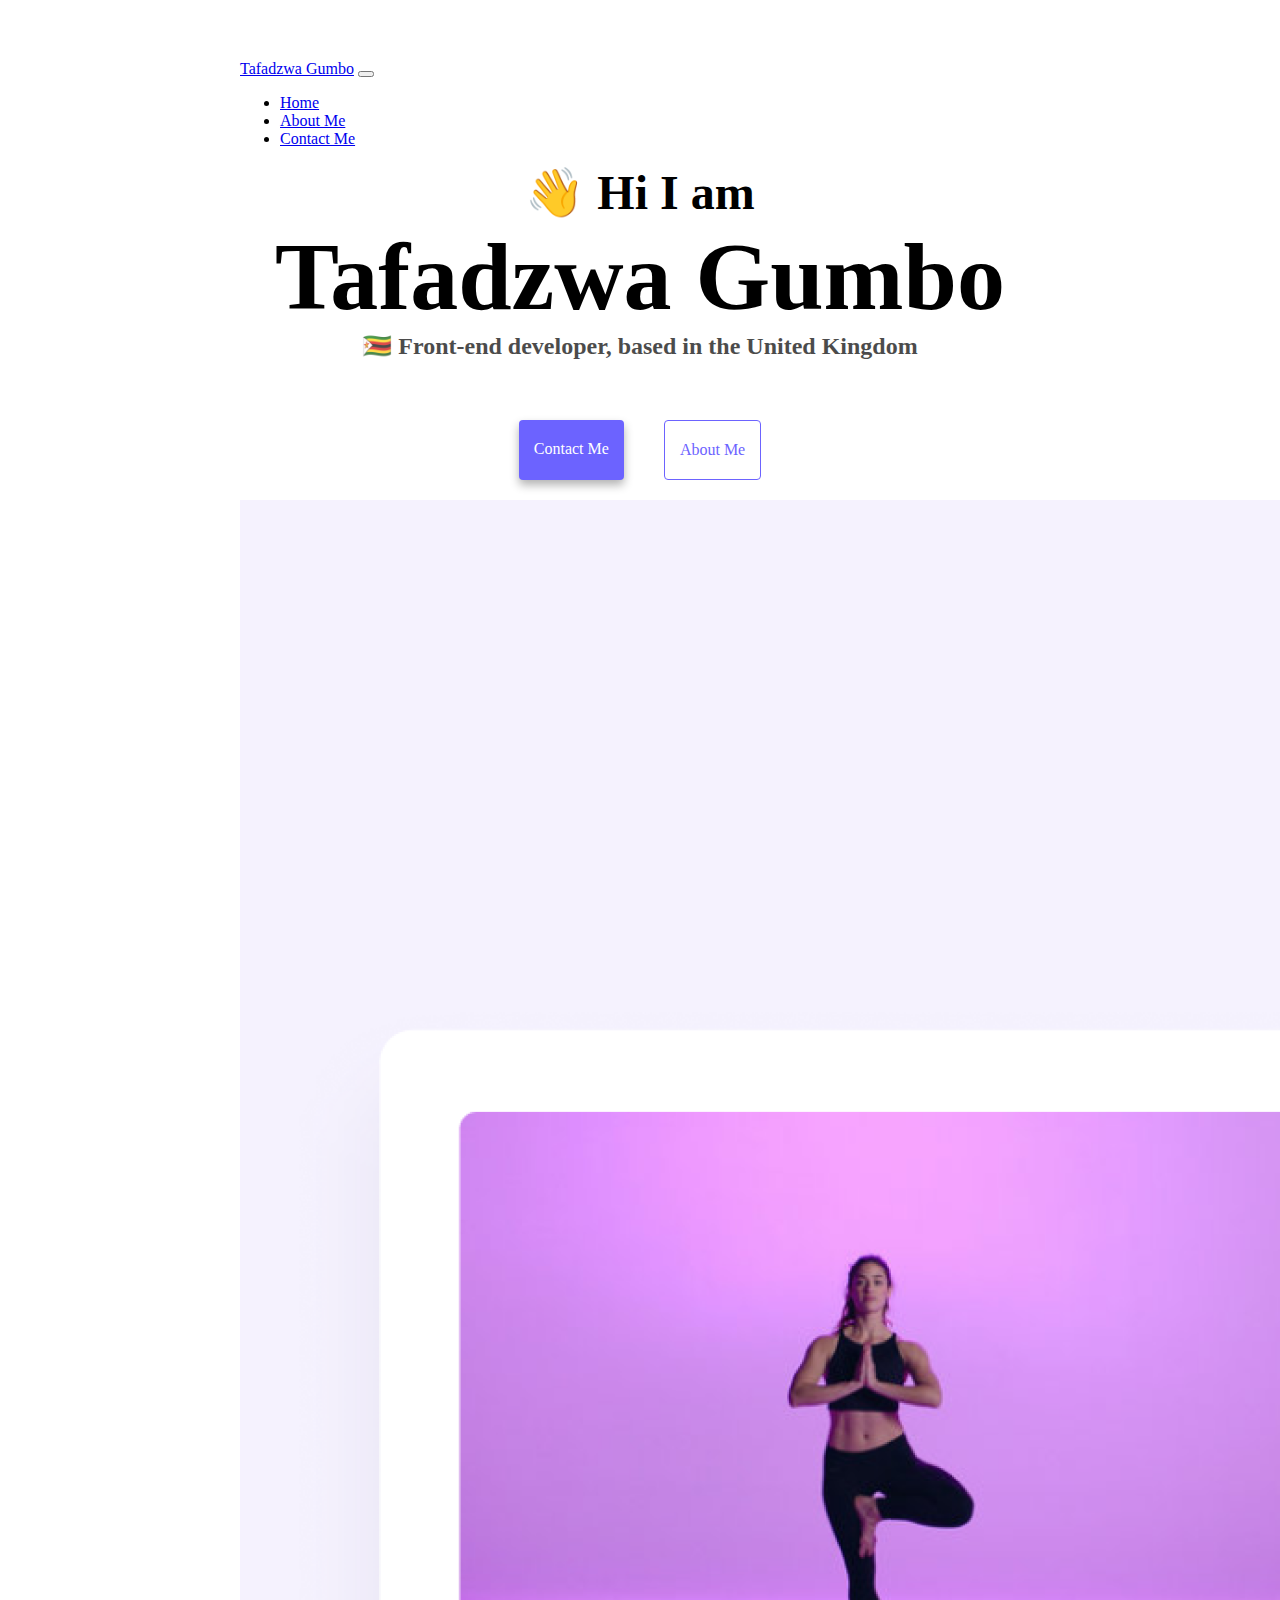
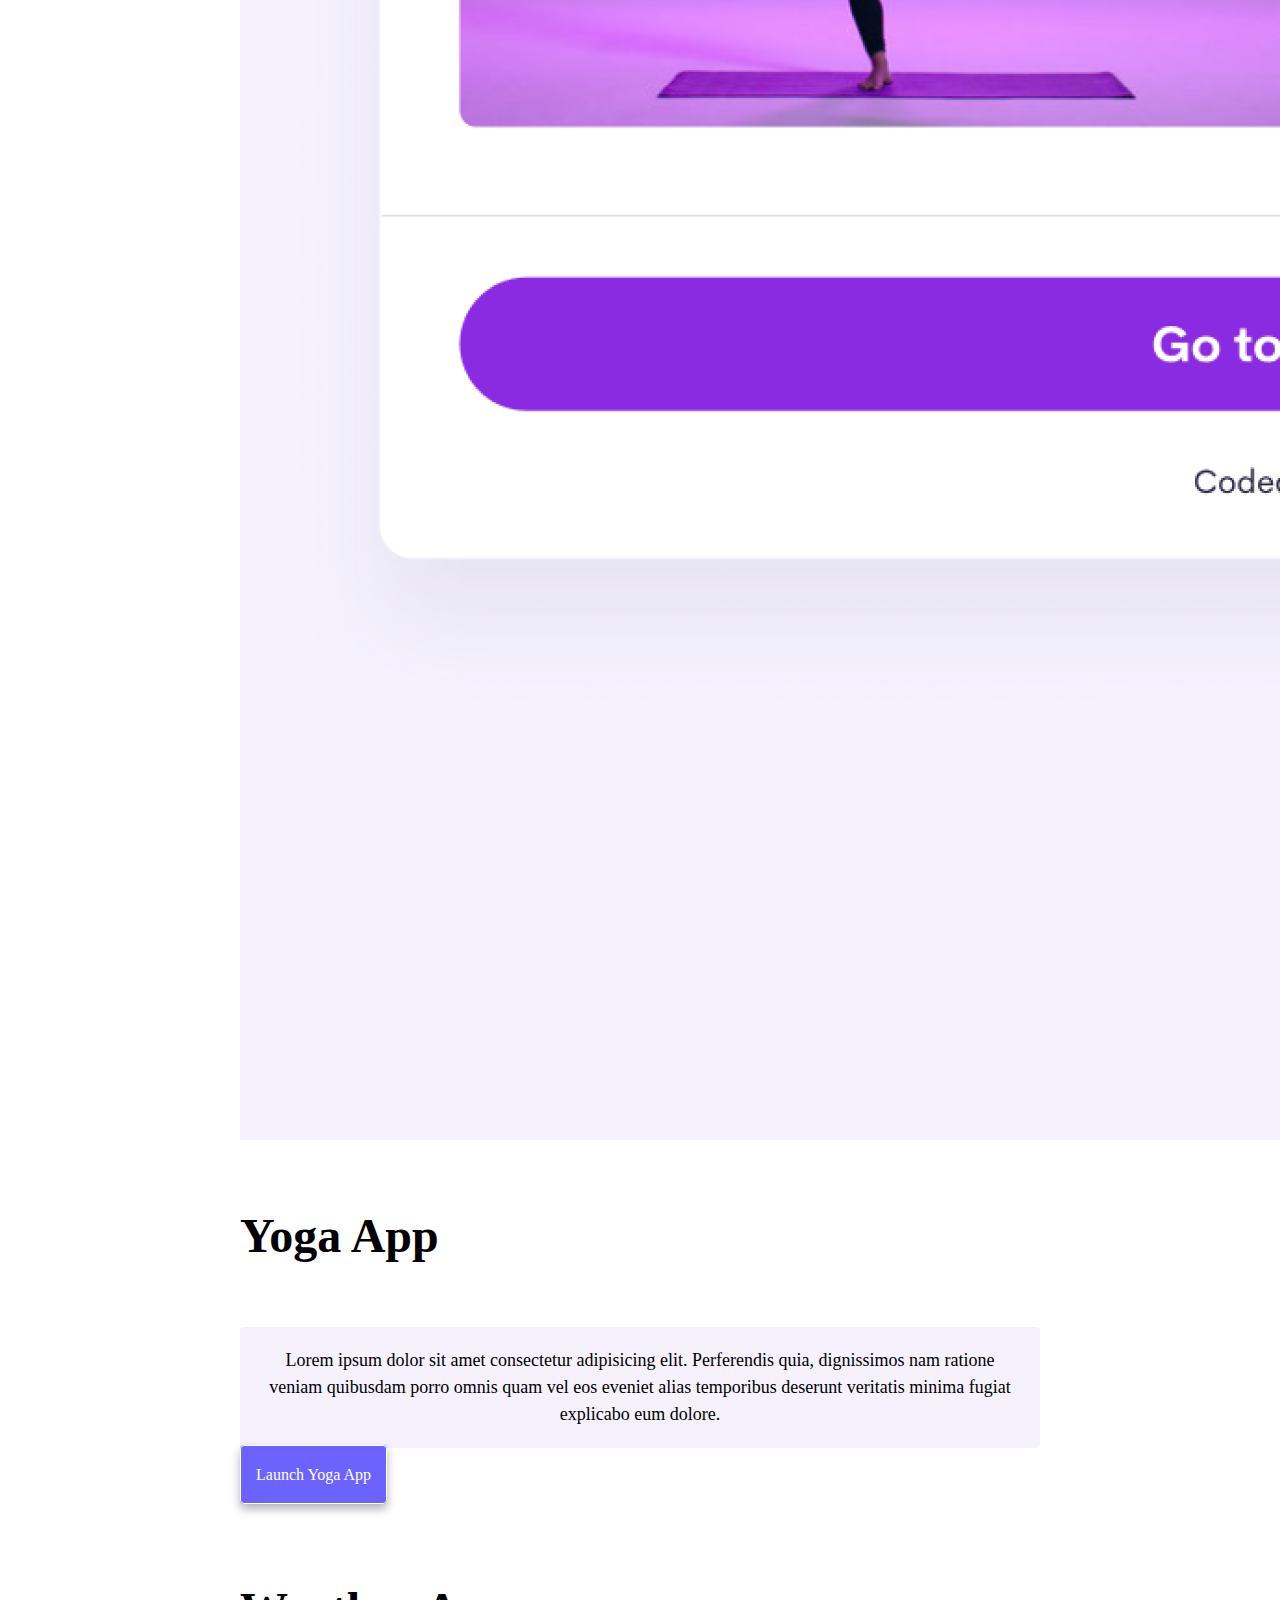
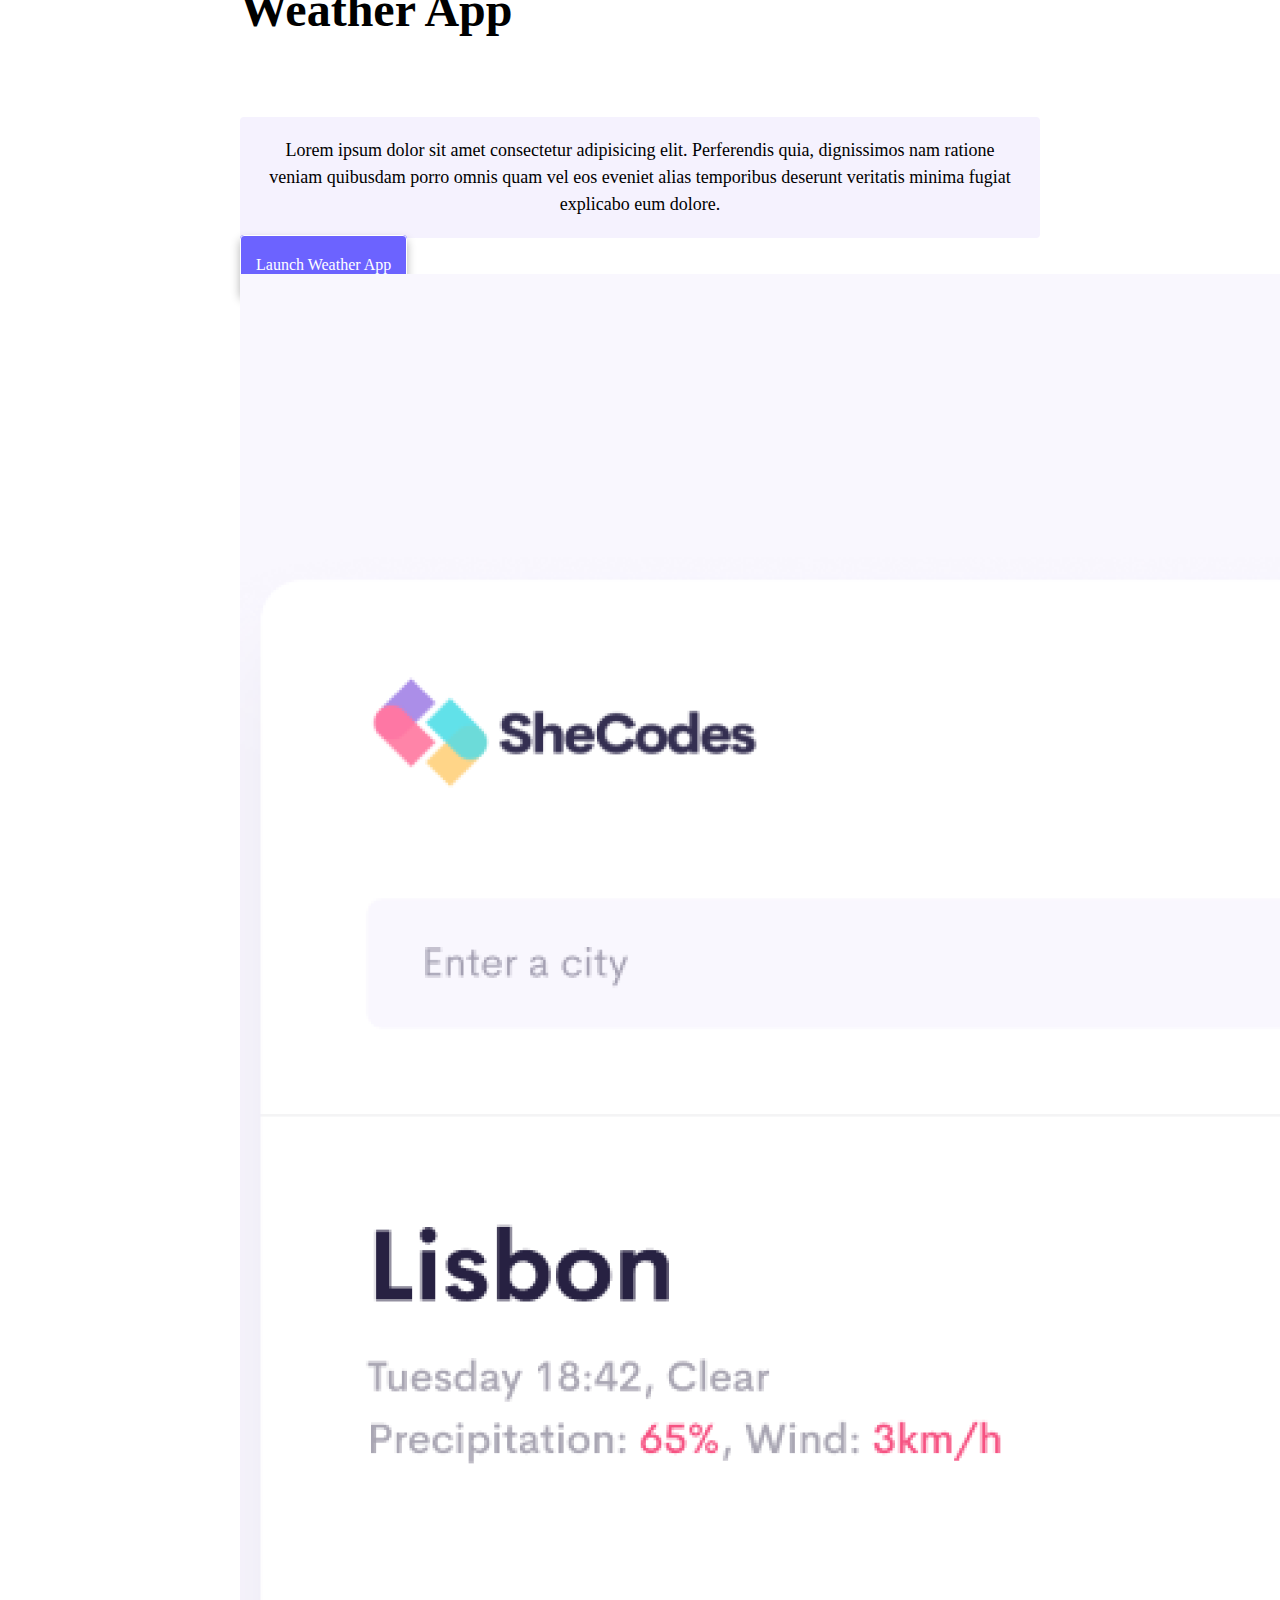
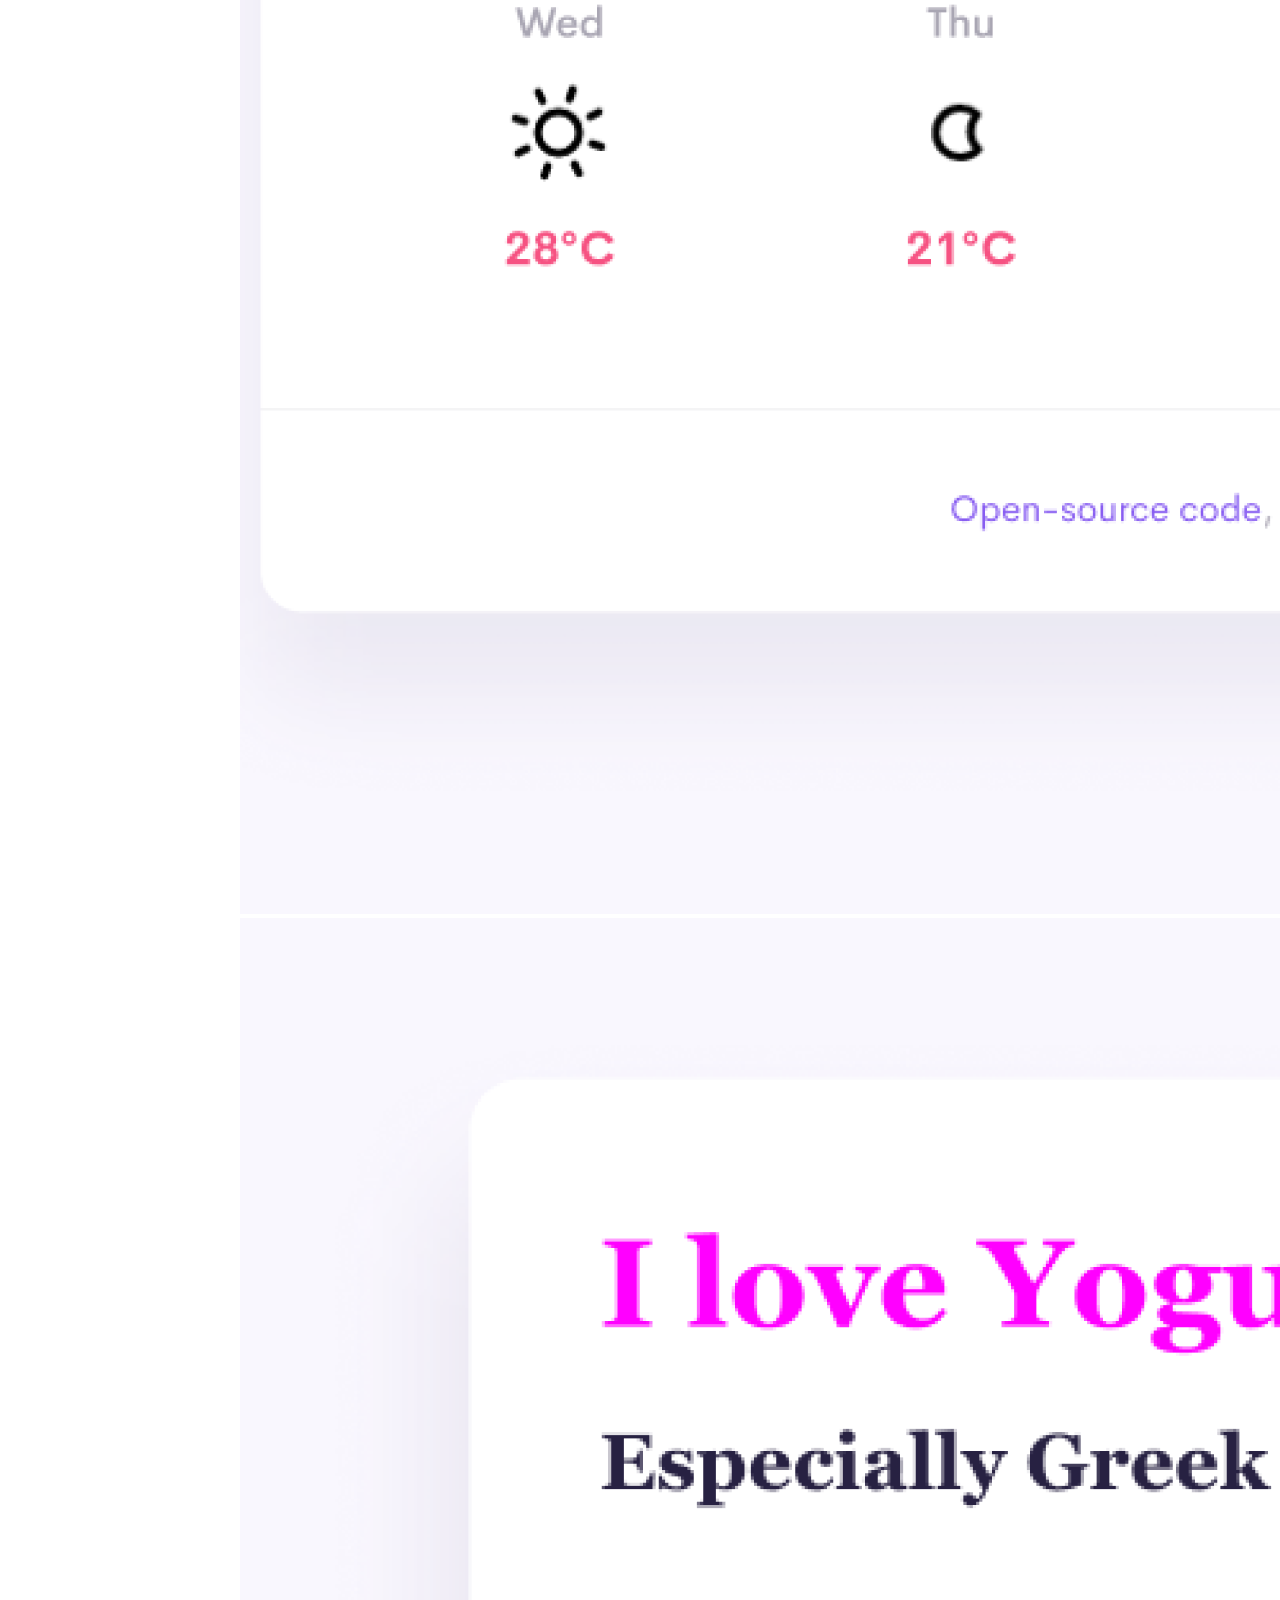
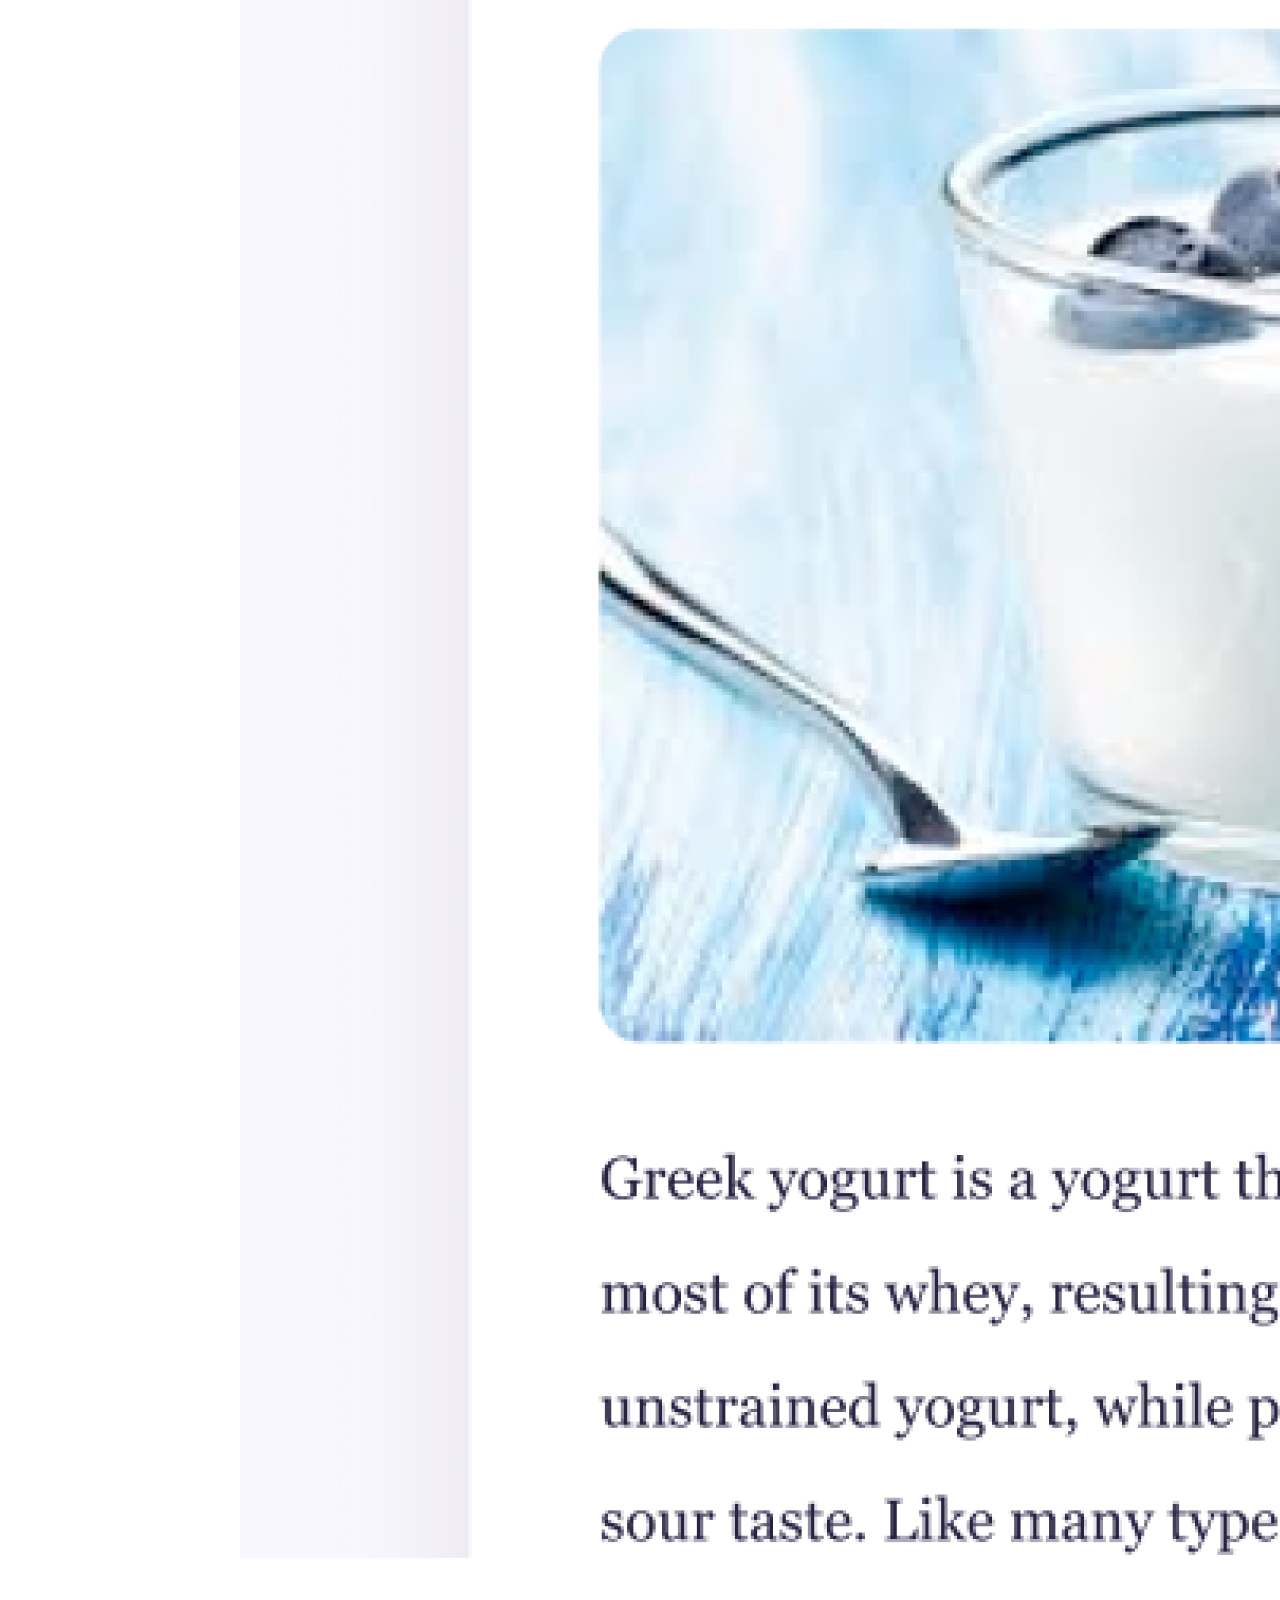
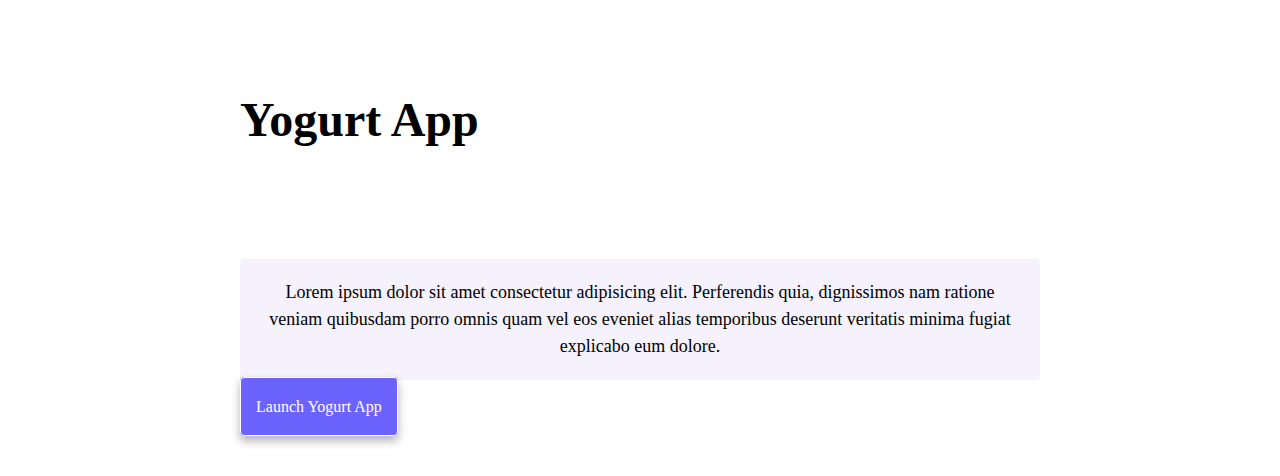
<file: index.html>
<!DOCTYPE html>
<html lang="en">
  <head>
    <meta charset="UTF-8" />
    <meta http-equiv="X-UA-Compatible" content="IE=edge" />
    <meta name="viewport" content="width=device-width, initial-scale=1.0" />
    <title>[Your name]</title>
    <link
      href="https://cdn.jsdelivr.net/npm/bootstrap@5.3.0-alpha3/dist/css/bootstrap.min.css"
      rel="stylesheet"
      integrity="sha384-KK94CHFLLe+nY2dmCWGMq91rCGa5gtU4mk92HdvYe+M/SXH301p5ILy+dN9+nJOZ"
      crossorigin="anonymous"
    />
    <script
      src="https://cdn.jsdelivr.net/npm/bootstrap@5.3.0-alpha3/dist/js/bootstrap.bundle.min.js"
      integrity="sha384-ENjdO4Dr2bkBIFxQpeoTz1HIcje39Wm4jDKdf19U8gI4ddQ3GYNS7NTKfAdVQSZe"
      crossorigin="anonymous"
    ></script>
    <link rel="stylesheet" href="style.css" />
  </head>
  <body>
    <nav class="navbar navbar-expand-lg bg-body-tertiary">
      <div class="container-fluid">
        <a class="navbar-brand" href="#">Tafadzwa Gumbo</a>
        <button
          class="navbar-toggler"
          type="button"
          data-bs-toggle="collapse"
          data-bs-target="#navbarNav"
          aria-controls="navbarNav"
          aria-expanded="false"
          aria-label="Toggle navigation"
        >
          <span class="navbar-toggler-icon"></span>
        </button>
        <div class="collapse navbar-collapse" id="navbarNav">
          <ul class="navbar-nav">
            <li class="nav-item">
              <a class="nav-link active" aria-current="page" href="index.html"
                >Home</a
              >
            </li>
            <li class="nav-item">
              <a class="nav-link" href="about.html">About Me</a>
            </li>
            <li class="nav-item">
              <a class="nav-link" href="about.html#contact">Contact Me</a>
            </li>
          </ul>
        </div>
      </div>
    </nav>
    <h2>👋 Hi I am</h2>
    <h1>Tafadzwa Gumbo</h1>
    <h3>🇿🇼 Front-end developer, based in the United Kingdom</h3>
    <div class="navigation-links">
      <a href="about.html#contact" class="contact-link">Contact me</a>
      <a href="about.html" class="about-link">About me</a>
    </div>
    <div class="container">
      <div class="row">
        <div class="col-sm-6">
          <img src="images/yoga.png" class="img-fluid rounded shadow mt-4" />
        </div>
        <div class="col-sm-6">
          <h4>Yoga App</h4>
          <p>
            Lorem ipsum dolor sit amet consectetur adipisicing elit. Perferendis
            quia, dignissimos nam ratione veniam quibusdam porro omnis quam vel
            eos eveniet alias temporibus deserunt veritatis minima fugiat
            explicabo eum dolore.
          </p>
          <div class="mt-5">
            <a href="#" class="primary-link">Launch Yoga App</a>
          </div>
        </div>
      </div>
      <div class="row">
        <div class="col-sm-6">
          <br />
          <h5>Weather App</h5>
          <p>
            Lorem ipsum dolor sit amet consectetur adipisicing elit. Perferendis
            quia, dignissimos nam ratione veniam quibusdam porro omnis quam vel
            eos eveniet alias temporibus deserunt veritatis minima fugiat
            explicabo eum dolore.
          </p>
          <div class="mt-5">
            <a href="#" class="primary-link">Launch Weather App</a>
          </div>
        </div>
        <div class="col-sm-6">
          <img src="images/weather.png" class="img-fluid rounded shadow mt-4" />
        </div>
      </div>
      <div class="row">
        <div class="col-sm-6">
          <img src="images/yogurt.png" class="img-fluid rounded shadow mt-4" />
        </div>
        <div class="col-sm-6">
          <br />
          <h6>
            Yogurt App
          </h6>
          <p>
            Lorem ipsum dolor sit amet consectetur adipisicing elit. Perferendis
            quia, dignissimos nam ratione veniam quibusdam porro omnis quam vel
            eos eveniet alias temporibus deserunt veritatis minima fugiat
            explicabo eum dolore.
          </p>
          <div class="mt-5">
            <a href="#" class="primary-link">Launch Yogurt App</a>
          </div>
        </div>
      </div>
    </div>
  </body>
</html>
</file>
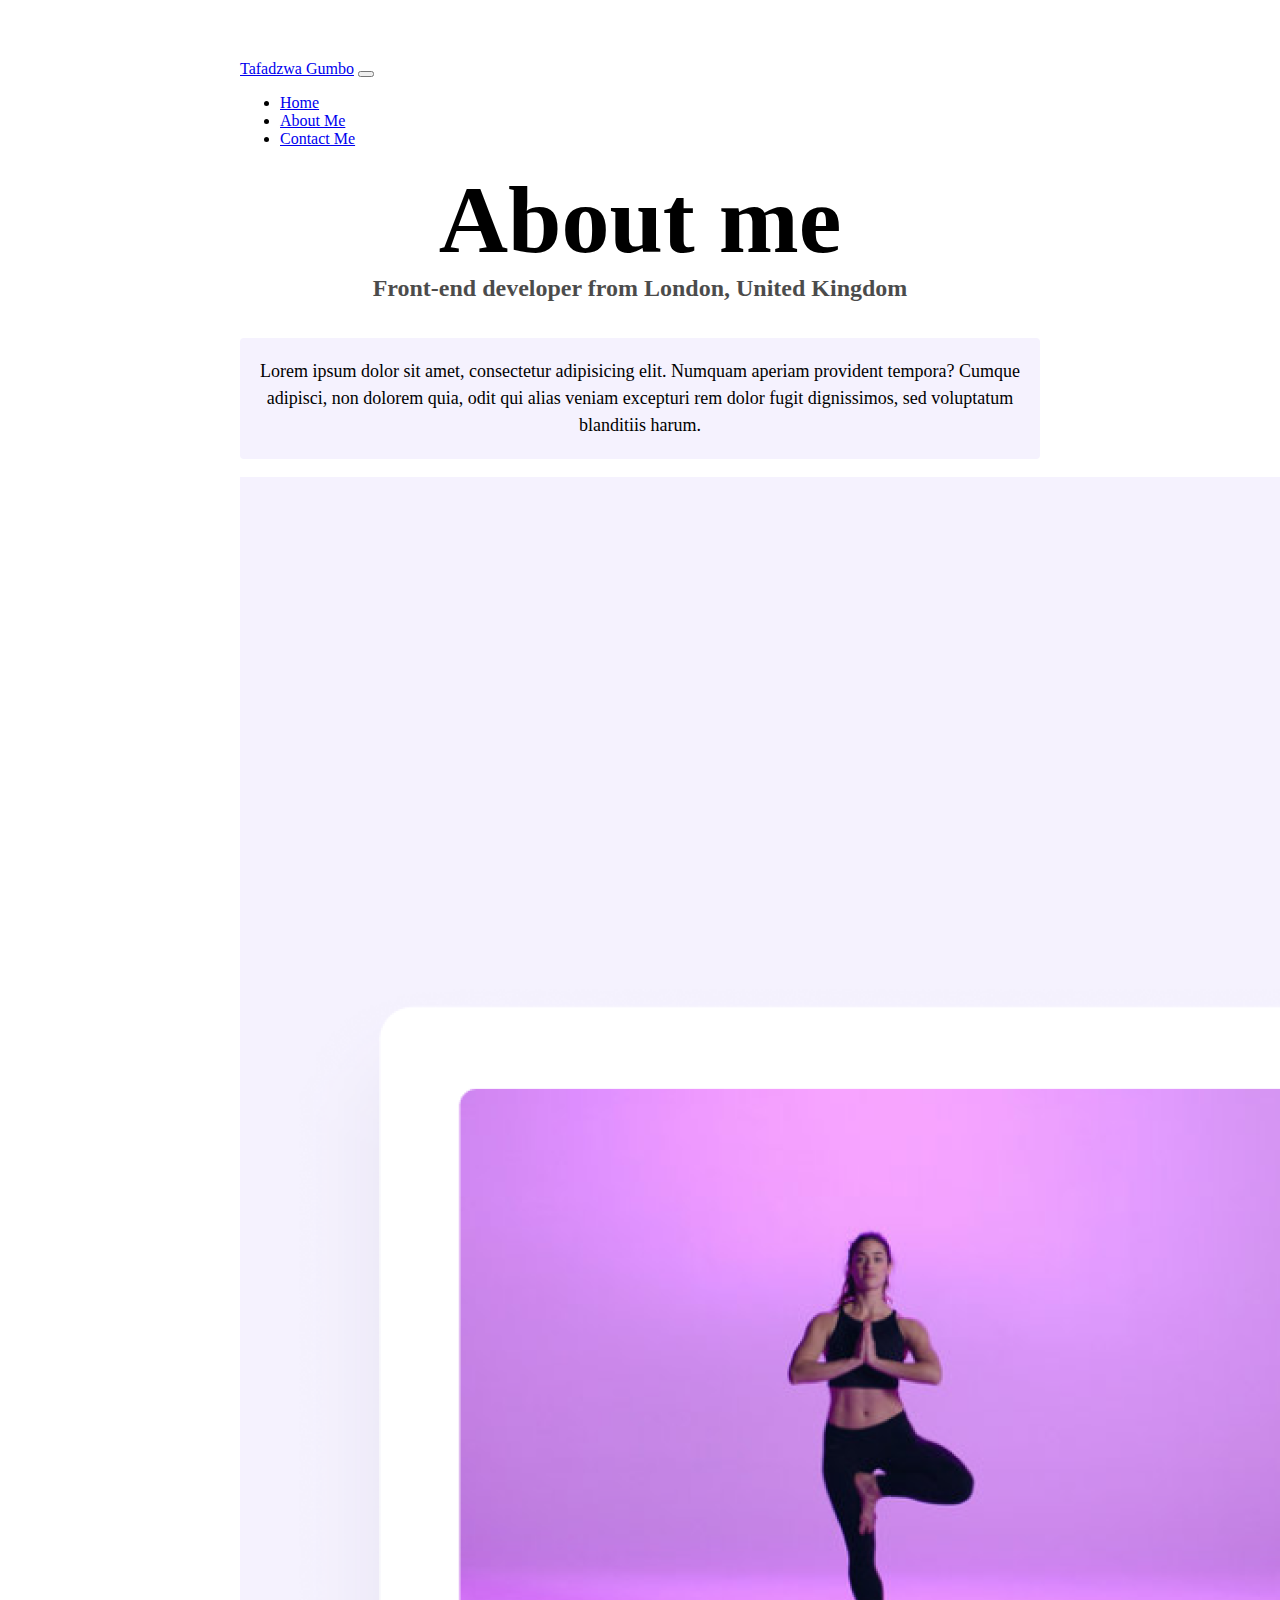
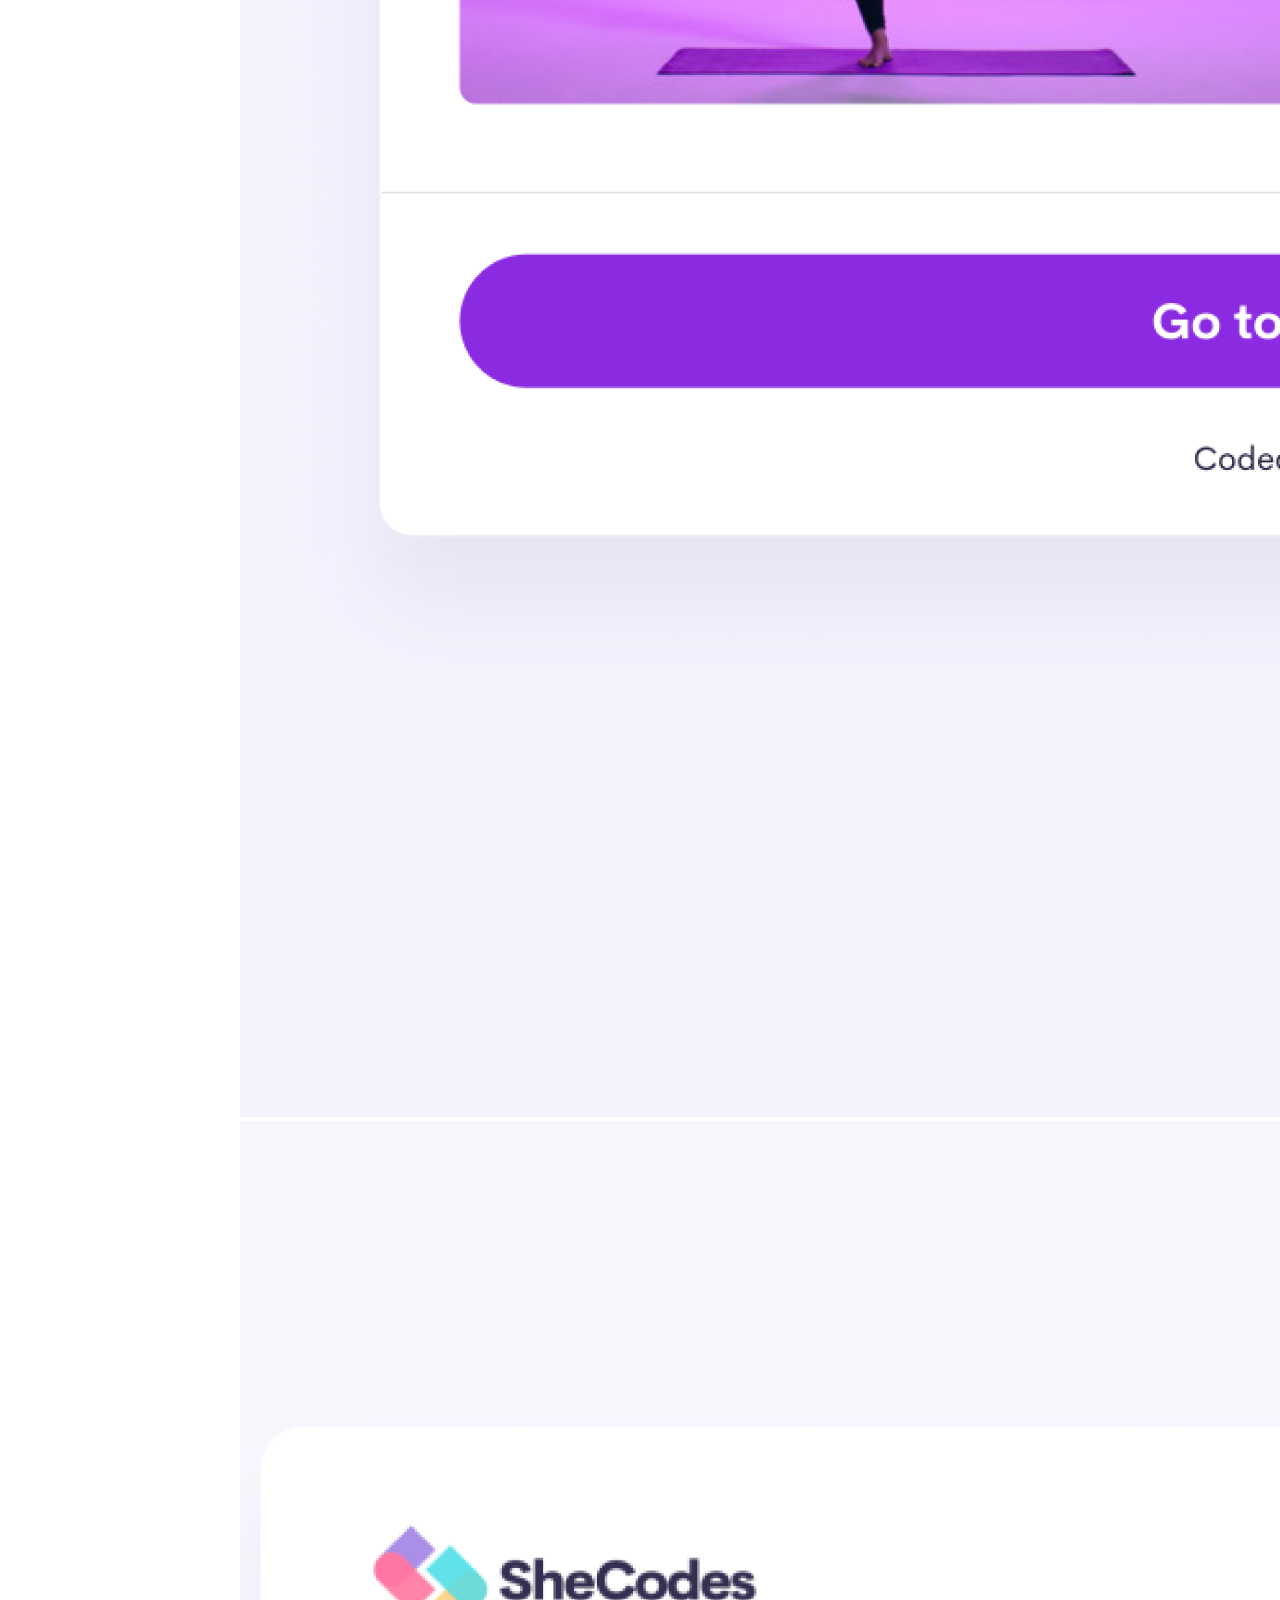
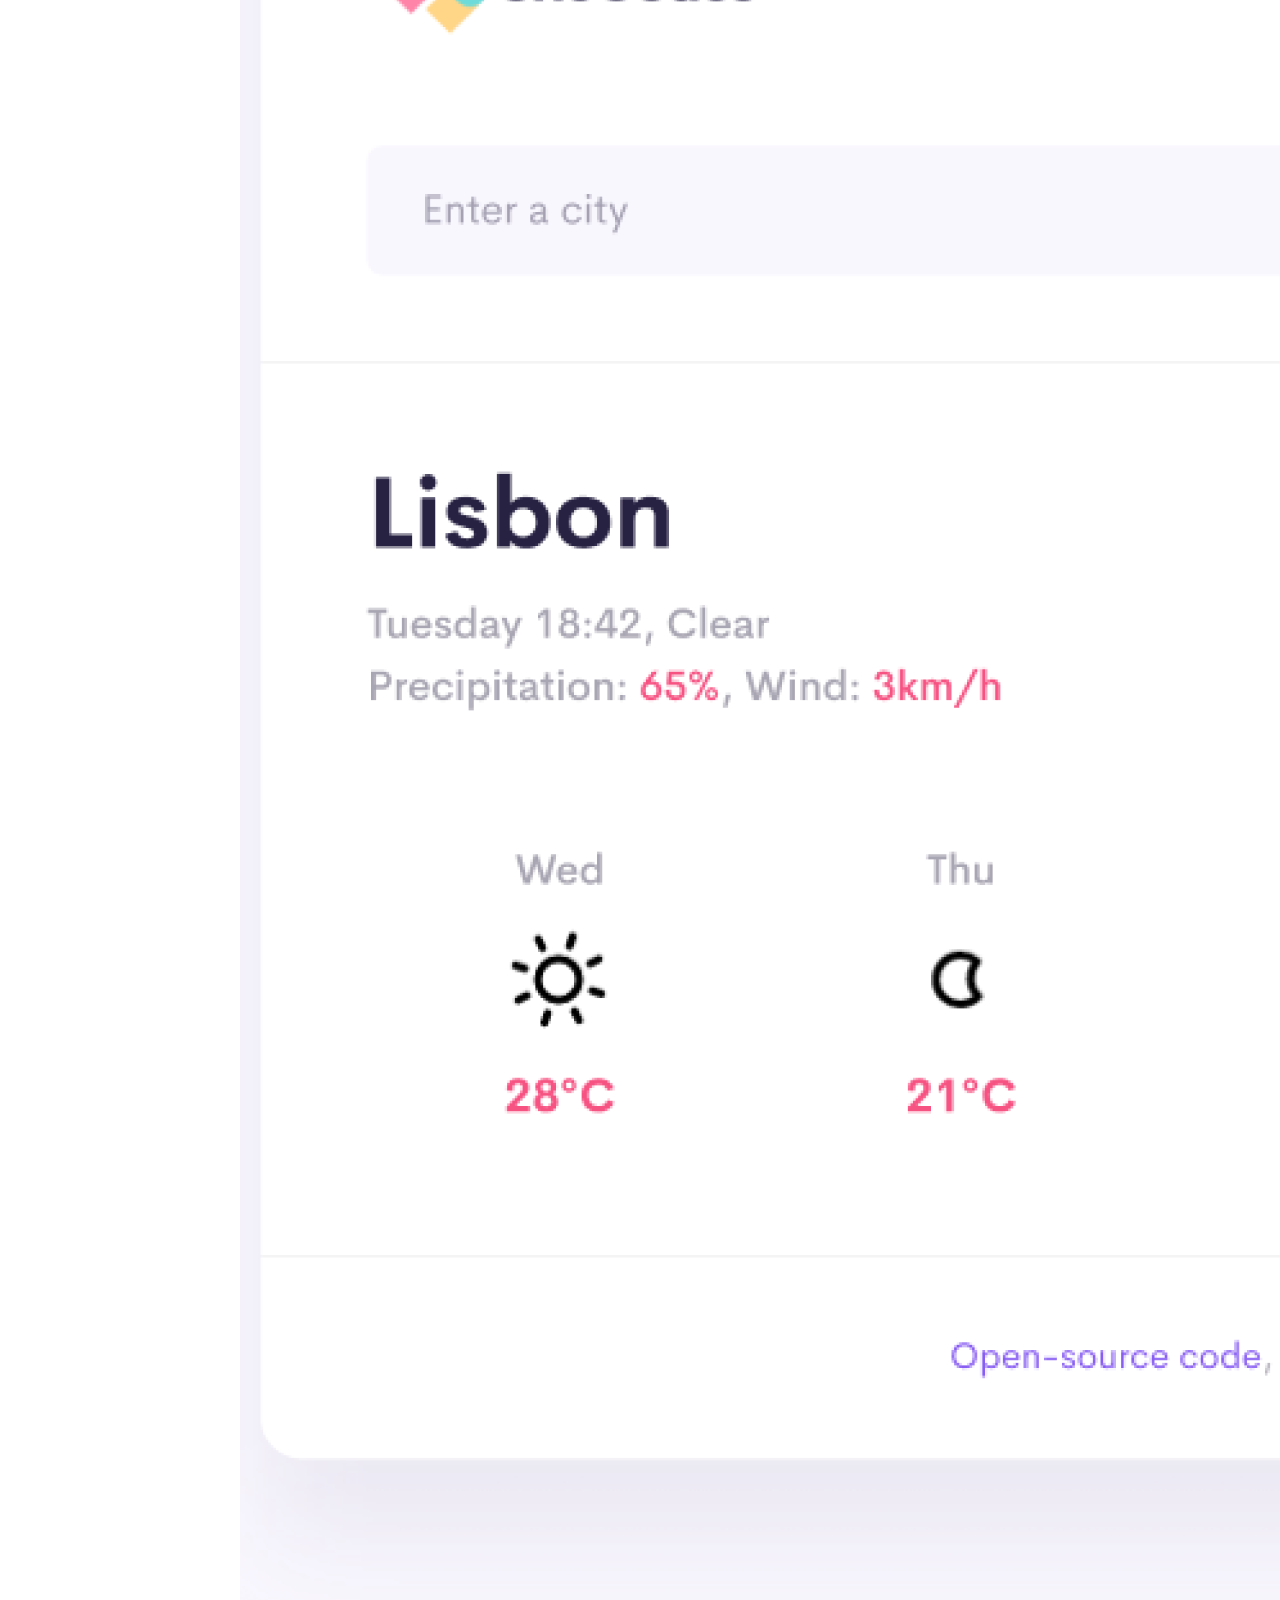
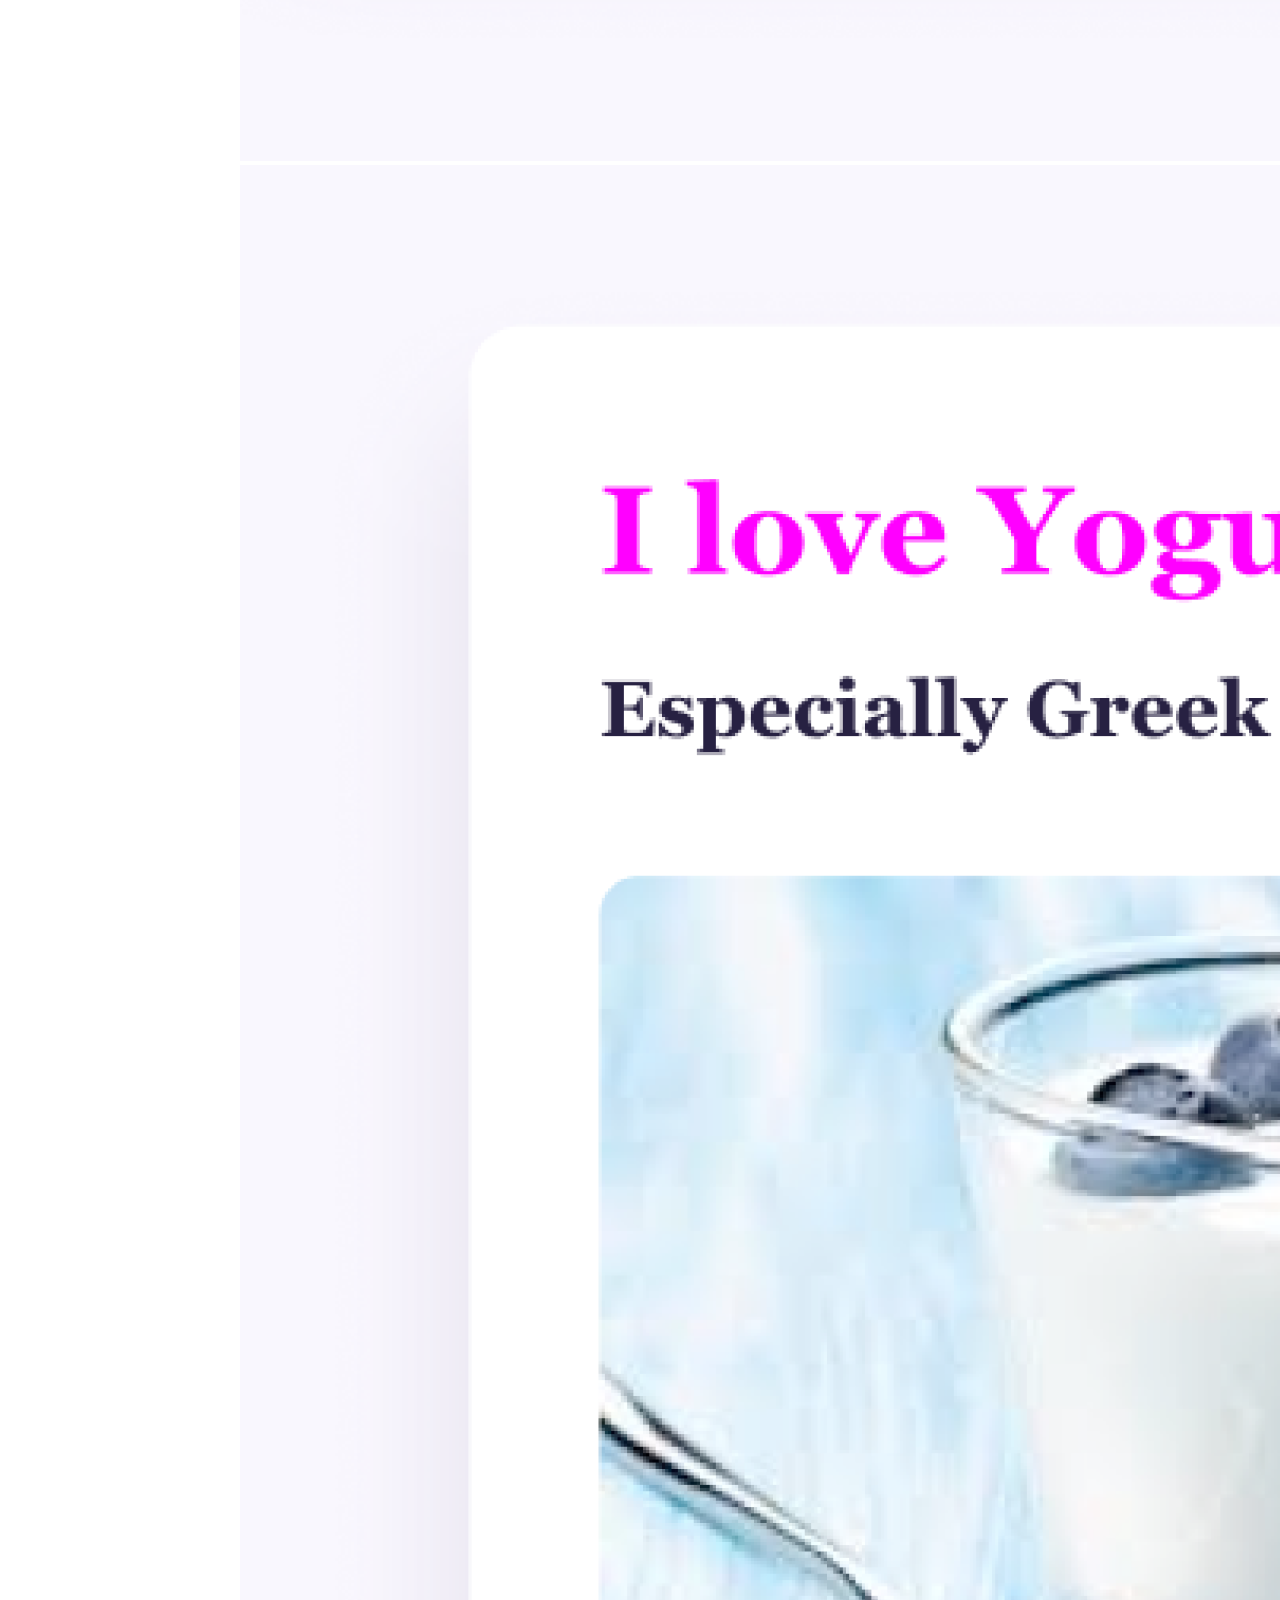
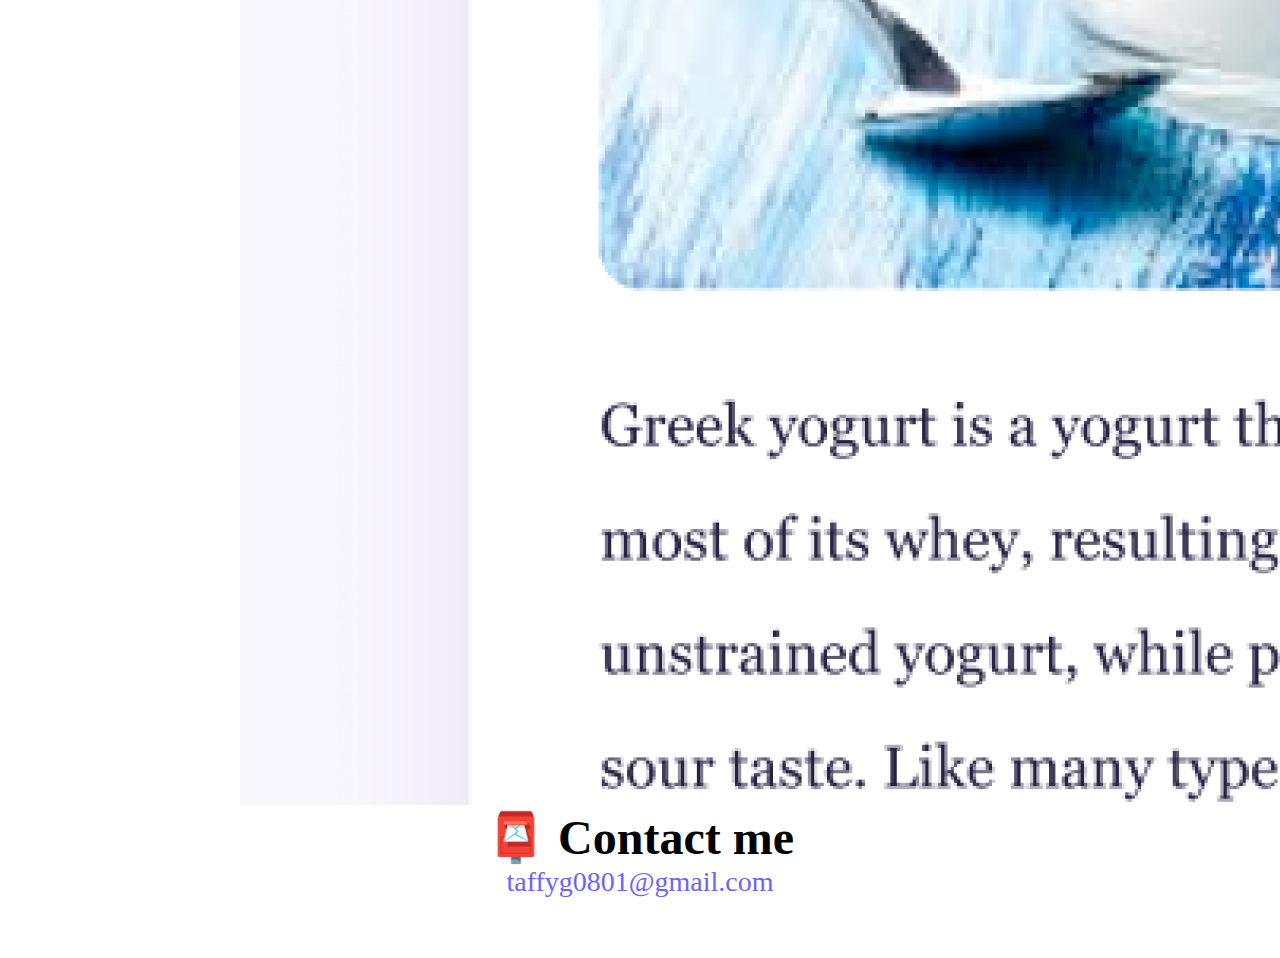
<file: about.html>
<!DOCTYPE html>
<html lang="en">
  <head>
    <meta charset="UTF-8" />
    <meta http-equiv="X-UA-Compatible" content="IE=edge" />
    <meta name="viewport" content="width=device-width, initial-scale=1.0" />
    <link
      href="https://cdn.jsdelivr.net/npm/bootstrap@5.3.0-alpha3/dist/css/bootstrap.min.css"
      rel="stylesheet"
      integrity="sha384-KK94CHFLLe+nY2dmCWGMq91rCGa5gtU4mk92HdvYe+M/SXH301p5ILy+dN9+nJOZ"
      crossorigin="anonymous"
    />
    <script
      src="https://cdn.jsdelivr.net/npm/bootstrap@5.3.0-alpha3/dist/js/bootstrap.bundle.min.js"
      integrity="sha384-ENjdO4Dr2bkBIFxQpeoTz1HIcje39Wm4jDKdf19U8gI4ddQ3GYNS7NTKfAdVQSZe"
      crossorigin="anonymous"
    ></script>
    <link rel="stylesheet" href="style.css" />
    <title>About Tafadzwa</title>
  </head>
  <body>
    <nav class="navbar navbar-expand-lg bg-body-tertiary">
      <div class="container-fluid">
        <a class="navbar-brand" href="#">Tafadzwa Gumbo</a>
        <button
          class="navbar-toggler"
          type="button"
          data-bs-toggle="collapse"
          data-bs-target="#navbarNav"
          aria-controls="navbarNav"
          aria-expanded="false"
          aria-label="Toggle navigation"
        >
          <span class="navbar-toggler-icon"></span>
        </button>
        <div class="collapse navbar-collapse" id="navbarNav">
          <ul class="navbar-nav">
            <li class="nav-item">
              <a class="nav-link active" aria-current="page" href="index.html"
                >Home</a
              >
            </li>
            <li class="nav-item">
              <a class="nav-link" href="about.html">About Me</a>
            </li>
            <li class="nav-item">
              <a class="nav-link" href="about.html#contact">Contact Me</a>
            </li>
          </ul>
        </div>
      </div>
    </nav>
    <h1>About me</h1>
    <h3>Front-end developer from London, United Kingdom</h3>
    <br />
    <p>
      Lorem ipsum dolor sit amet, consectetur adipisicing elit. Numquam aperiam
      provident tempora? Cumque adipisci, non dolorem quia, odit qui alias
      veniam excepturi rem dolor fugit dignissimos, sed voluptatum blanditiis
      harum.
    </p>

    <div class="container mb-5">
      <div class="row">
        <div class="col-sm-4">
          <img
            src="images/yoga.png"
            class="img-fluid rounded shadow-sm p-2 border"
          />
        </div>
        <div class="col-sm-4">
          <img
            src="images/weather.png"
            class="img-fluid rounded shadow-sm p-2 border"
          />
        </div>
        <div class="col-sm-4">
          <img
            src="images/yogurt.png"
            class="img-fluid rounded shadow-sm p-2 border"
          />
        </div>
      </div>
    </div>
    <div id="contact">
      <h2 id="contact">📮 Contact me</h2>
      <a href="mailto:taffyg0801@gmail.com" class="email-link">
        taffyg0801@gmail.com
      </a>
    </div>
  </body>
</html>
</file>
<file: style.css>
:root {
  --primary-color: #6c63ff;
  --secondary-color: #f5f2fe;
  --box-shadow: 0 5px 10px rgba(0, 0, 0, 0.3);
  --border: 1px solid;
}

body {
  margin: 60px auto;
  max-width: 800px;
}

h1,
h2,
h3 {
  text-align: center;
  margin: 0;
}

h1 {
  font-size: 96px;
}

h2 {
  font-size: 48px;
}

h3 {
  font-size: 24px;
  opacity: 0.7;
}

p {
  background: var(--secondary-color);
  padding: 20px;
  border-radius: 4px;
  font-size: 18px;
  line-height: 1.5;
  text-align: center;
}

.navigation-links {
  display: flex;
  margin-top: 40px;
  justify-content: center;
}

.navigation-links a {
  margin: 20px;
  border-radius: 4px;
  padding: 20px 15px;
  text-decoration: none;
  text-transform: capitalize;
}

.contact-link {
  background: var(--primary-color);
  box-shadow: var(--box-shadow);
  color: white;
}

.about-link {
  color: var(--primary-color);
  border: 1px solid var(--primary-color);
}

.homepage-link {
  color: var(--primary-color);
  text-align: center;
  display: block;
}

.about-paragraphs {
  display: flex;
  margin: 30px 0;
}

.about-paragraphs p {
  margin: 10px;
}

.email-link {
  display: flex;
  justify-content: center;
  color: var(--primary-color);
  font-size: 28px;
  text-decoration: none;
}

.email-link:hover {
  text-decoration: underline;
}

.primary-link {
  color: white;
  border: var(--border);
  background: var(--primary-color);
  text-decoration: none;
  box-shadow: var(--box-shadow);
  border-radius: 4px;
  padding: 20px 15px;
}

h4 {
  font-size: 48px;
}

h5 {
  font-size: 48px;
}

h6 {
  font-size: 48px;
}
</file>
